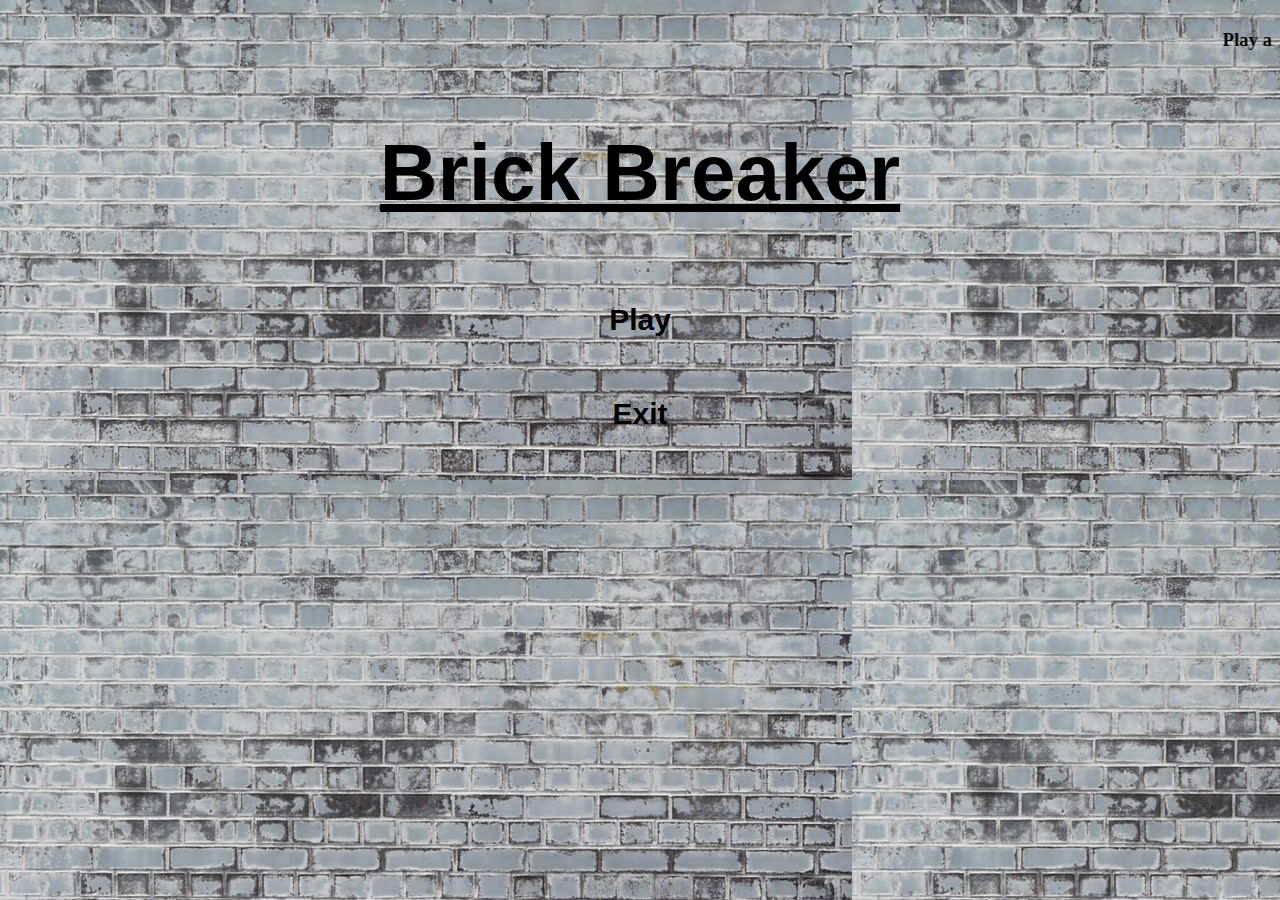
<file: index.html>
<!DOCTYPE html>
<html>
	<head>
		<link rel="stylesheet" href="style.css">
	</head>
<body>
	<div>
	<marquee><h3> Play and Enjoy the Game :)</h3> </marquee>
		<center>
			<u><h1>Brick Breaker</h1></u>

	<ul>
		<b><a href="Play.html">Play</a></b>
		<b><a href="Exit.html">Exit</a></b>

	</ul>
		</center>
		
		<script>
			var canvas=document.getElementById("myCanvas");
var ctx=canvas.getContext("2d");
 
var x=canvas.width/2;
var y=canvas.height-80;
var paddleHeight=10;
var paddleWidth=75;
var paddleX=(canvas.width-paddleWidth)/2;
var rightPressed=false;  // Whether right control button is pressed
var leftPressed=false;  // Whether left control button is pressed
var ballRadius=10;
var brickRowCount=7;
var brickColumnCount=5;
 
var count=brickRowCount*brickColumnCount;
var rem=count;
 
var score = 0;
var lives = 5;  // How many lives player has to complete the game
 
var brickWidth=80;
var brickHeight=20;
var brickPadding=7;
var brickOffsetTop=30;
var brickOffsetLeft=40;
var speedup1=0;

 
var bricks=[];
for(c=0;c<brickColumnCount;++c){
  bricks[c]=[];
  for(r=0;r<brickRowCount;++r){
    bricks[c][r]={x:0,y:0,status:1};
  }
 
}
 
var dx=3.5;
var dy=-3.5;

 
function drawBall(){
 
  ctx.beginPath();
  ctx.arc(x,y,ballRadius,0,Math.PI*2);
  ctx.fillStyle="yellow";
  ctx.fillStroke="yellow";
  ctx.stroke="10";
  ctx.fill();
  ctx.closePath();
}
 
function drawPaddle(){
 
  ctx.beginPath();
  ctx.rect(paddleX,canvas.height-paddleHeight,paddleWidth,paddleHeight);
  ctx.fillStyle="black";
  ctx.fill();
  ctx.closePath();
 
}
 
function drawBricks(){
 
  for(c=0;c<brickColumnCount;++c){
    for(r=0;r<brickRowCount;++r){
       if(bricks[c][r].status==1){
 
         var brickX=(c*(brickWidth+brickPadding))+brickOffsetLeft;
         var brickY=(r*(brickHeight+brickPadding))+brickOffsetTop;
         bricks[c][r].x=brickX;
         bricks[c][r].y=brickY;
         ctx.beginPath();
         ctx.rect(brickX,brickY,brickWidth,brickHeight);
         if(c%2!=0)
           ctx.fillStyle="white";
         else
           ctx.fillStyle="brown";
         ctx.fill();
         ctx.closePath();
 
      }
    }
  }
 
}
function collisionDetection(){
 
  for(c=0;c<brickColumnCount;++c){
 
    for(r=0;r<brickRowCount;++r){
 
       var b=bricks[c][r];
 
       if(b.status==1){
 
          if(x>b.x && x<b.x+brickWidth && y>b.y && y<b.y+brickHeight){
             dy=-dy;
             b.status=0;
             score++;
             count--;
             /*** Change color of ball when it hits a brick ****/
             ctx.beginPath();
             ctx.arc(x,y,ballRadius,0,Math.PI*2);
             ctx.fillStyle="#00ffff";
             ctx.fillStroke="#00ffff";
             ctx.stroke="10";
             ctx.fill();
             ctx.closePath();
             /**************************************************/
             /*** If count of total bricks decreases to 30
                  Increase the speed of ball ***/
                  if(count<=(rem-rem/7) && speedup1==0){
                     if(dy<0)
                       dy-=0.5;
                     else
                       dy+=0.5;
                     if(dx<0)
                      dx-=0.5;
                     else
                       dx+=0.5;
                     paddleWidth+=2;
                     speedup1=1;
                  }
             
 
 
                  if(count<=0){
 
                     alert("You WON!!! Good job champ!");
                     document.location.reload();
                  }
          }
 
      }
 
    }
 
  }
 
}
 
function drawScore(){
 
   ctx.font="20px Arial";
   ctx.fillStyle="black";
   ctx.fillText("score: "+score,40,20);
//   console.log(parseInt(brickRowCount)*parseInt(brickColumnCount)-parseInt(count));
 
}
 
function drawLives() {
    ctx.font = "20px Arial";
    ctx.fillStyle = "black";
    ctx.fillText("BRICK BREAKER               lives: "+lives, canvas.width-325, 20);
}
 
function draw(){
 
    ctx.clearRect(0,0,canvas.width,canvas.height);
    drawBricks();
    drawBall();
    drawPaddle();
    drawScore();
    drawLives();
 
    collisionDetection();
 
 
    if(y+dy<ballRadius)
      dy=-dy;
    else if(y+dy>canvas.height-ballRadius){
 
       if(x>=paddleX && x<=paddleX+paddleWidth){
 
          var snd = new Audio("./music/bg.wav");
          snd.play();
          dy=-dy;
 
       }
       else{
          lives--;
          if(!lives) {
            var msg = confirm("Sorry, you've lost...\nTry again! :-)");
			if (msg){
				document.location.reload();
				
			}else{
				location.href="index.html";
			}
            
 
          }
          else{
            x=canvas.width/2;
            y = canvas.height-30;
            paddleWidth=80;
            rem=count;
            paddleX=(canvas.width-paddleWidth)/2;
           }
      }
 
 
    }
    else
      y+=dy;
 
    if(x+dx<ballRadius || x+dx>canvas.width-ballRadius)
       dx=-dx;
    else
       x+=dx;
 
    if(rightPressed && paddleX<canvas.width-paddleWidth)
       paddleX+=7;
    else if(leftPressed && paddleX>0)
       paddleX-=7;
 
 
 
}
 
function keyDownHandler(e){
 
  if(e.keyCode==39)
    rightPressed=true;
  else if(e.keyCode==37)
    leftPressed=true;
 
 
}
 
function keyUpHandler(e){
 
   if(e.keyCode==39)
    rightPressed=false;
   if(e.keyCode==37)
     leftPressed=false;
 
}


 
function mouseMoveHandler(e){
 
  var relativeX=e.clientX-canvas.offsetLeft;
 
  if(relativeX>0 && relativeX<canvas.width){
 
     if((relativeX-paddleWidth/2>=0) && (relativeX-paddleWidth/2<=(canvas.width-paddleWidth)))
        paddleX=relativeX-paddleWidth/2;
 
  }
 
 
}

 
document.addEventListener("keydown",keyDownHandler,false);
document.addEventListener("keyup",keyUpHandler,false);
document.addEventListener("mousemove", mouseMoveHandler, false);
 
 
setInterval(draw,20);
		</script

</body>
	</div>
</html>
</file>
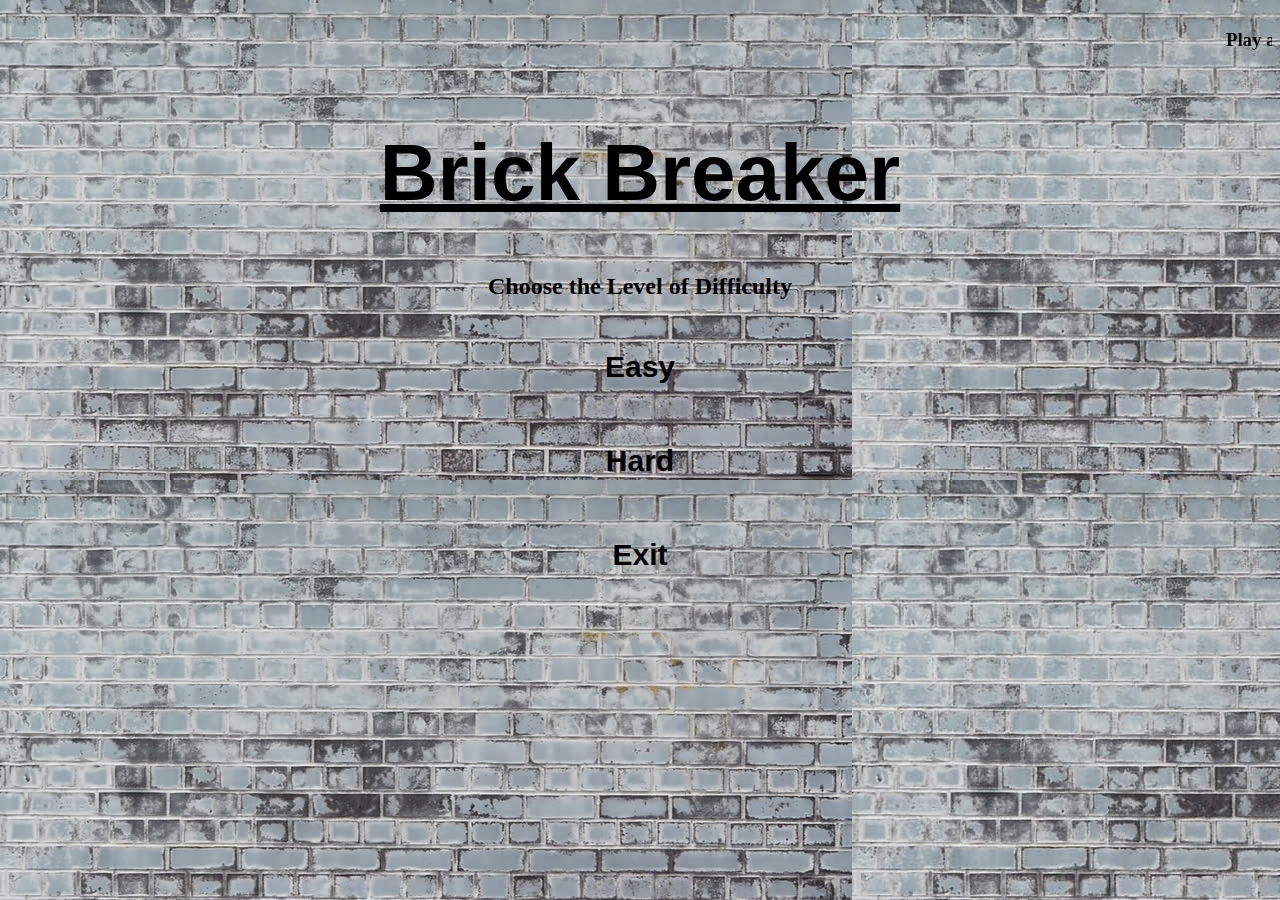
<file: Play.html>
<!DOCTYPE html>
<html>
<head>
   <meta charset="utf-8"/>
   <!-- To disable zooming , I have setup my viewport so that it is not user scalable -->
   <meta name="viewport" content="width=device-width, initial-scale=1">
   <title>Brick Breaker</title>
   <META NAME="robots" CONTENT="noindex, nofollow">
 
 
   <link rel="stylesheet prefetch" type="text/css" href="css.css">
   <script src="game.js" defer></script>
   <link rel="stylesheet" href="style.css">
</head>
 
<body>
	<div>
	<marquee><h3> Play and Enjoy the Game :)</h3> </marquee>
		<center>
			<u><h1>Brick Breaker</h1></u>
			
		<h2> Choose the Level of Difficulty</h2>

	<ul>
		<b><a href="EASY.html">Easy</a></b>
		<b><a href="HARD.html">Hard</a></b>
		<b><a href="Exit.html">Exit</a></b>

	</ul>
		</center>
	</div>	
 
</body>
</html>
</file>
<file: style.css>
body{
	background-image: url("background.jpg");
	margin-top: 10px;
}

h1{
	font-size: 80px;
	color: black;
	font-family: Arial;
}

ul {
	font-size: 30px;
    list-style-type: none;
    margin: 0;
    padding: 0;
    width: 500px;
}

a {
    display: block;
    color: black;
    padding: 30px 16px;
    text-decoration: none;
	font-family: Arial;
}



a:last-child {
    border-bottom: none;
}

a.active {
    background-color: #4CAF50;
    color: white;
}

a:hover:not(.active) {
    background-color: green;
    color: white;
}

@media screen and (max-width: 496px){
h1{
font-size: 50px;}
ul{
	width: 250px;

}
}
</file>
<file: css.css>
body{
background-color:black;
}
 
#myCanvas
{
    display: block;
    margin: 0 auto;
    margin-top:10px;
    background-image: url("background.jpg");
    border-radius: 10px;
    border-bottom:35px solid #C2AA83;
    box-shadow: 3px 3px 0px #888888;
    padding-top:25px;
}

		@media screen and (max-width:450px){
			#myCanvas{
					width:100%;}
		}
</file>
